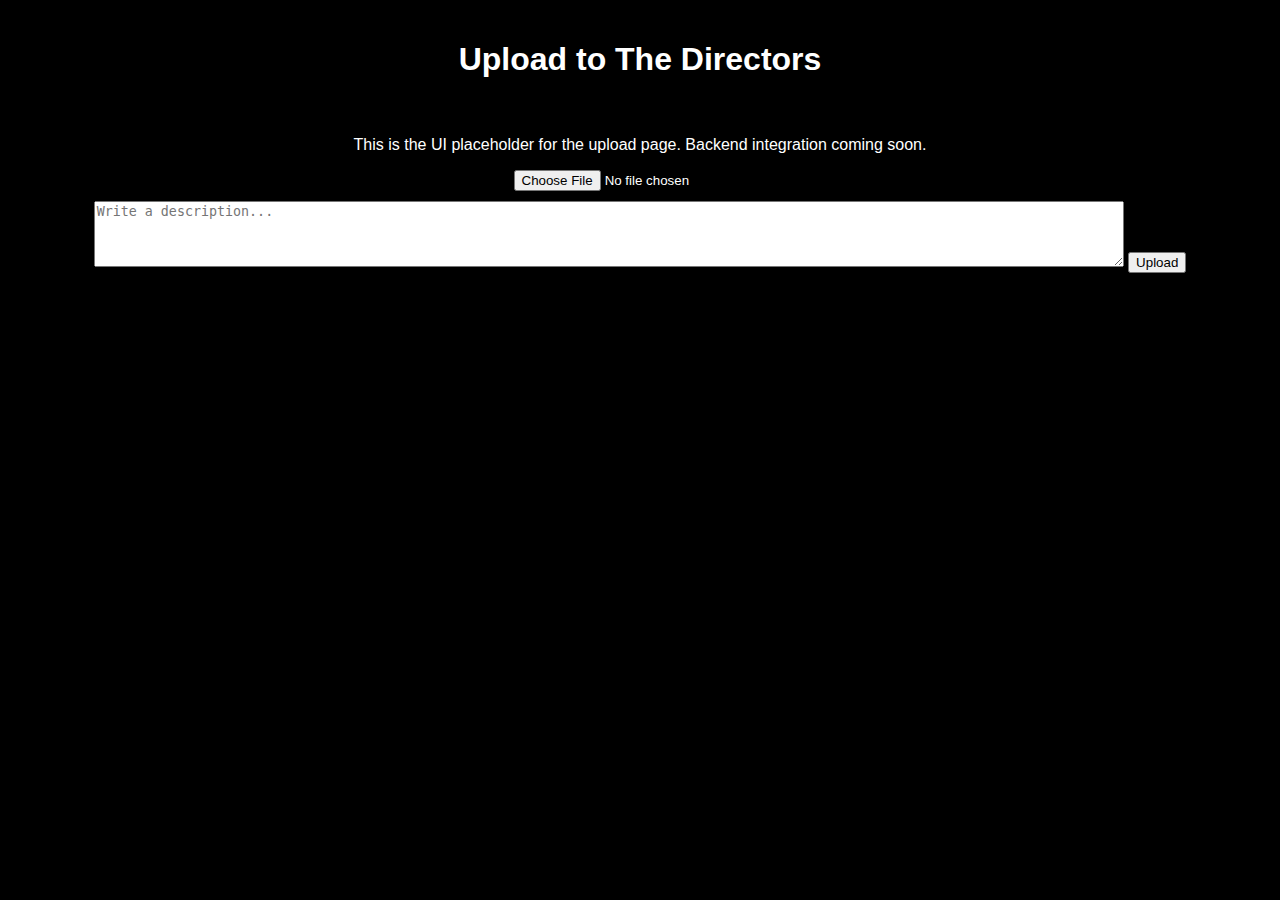
<file: upload.html>
<!DOCTYPE html>
<html lang="en">
<head>
  <meta charset="UTF-8">
  <meta name="viewport" content="width=device-width, initial-scale=1.0">
  <title>Upload - UI Preview</title>
  <link rel="stylesheet" href="style.css">
</head>
<body>
  <header>
    <h1>Upload to The Directors</h1>
  </header>

  <main>
    <p>This is the UI placeholder for the upload page. Backend integration coming soon.</p>
    <input type="file" accept="image/*">
    <textarea placeholder="Write a description..."></textarea>
    <button>Upload</button>
  </main>

</body>
</html>
</file>
<file: style.css>
body {
  margin: 0;
  font-family: Arial, sans-serif;
  background-color: #000;
  color: #fff;
  text-align: center;
}

header {
  padding: 20px;
}

.tagline {
  color: #00ffcc;
}

.photo-container {
  max-width: 90%;
  margin: auto;
}

.photo-container img {
  max-width: 100%;
  max-height: 70vh;
  border: 5px solid #00ffcc;
  border-radius: 10px;
  transition: opacity 0.5s ease;
}

.description {
  margin-top: 10px;
  font-size: 1.2em;
}

.actions {
  margin: 15px;
}

.comments {
  margin-top: 20px;
  background: rgba(255, 255, 255, 0.05);
  padding: 15px;
  border-radius: 8px;
}

textarea {
  width: 80%;
  height: 60px;
  margin-top: 10px;
}

.scroll-hint {
  position: fixed;
  bottom: 10px;
  width: 100%;
  text-align: center;
  color: #00ffcc;
  animation: bounce 1.5s infinite;
}

@keyframes bounce {
  0%, 100% { transform: translateY(0); }
  50% { transform: translateY(-5px); }
}

.doodle-frame {
  position: fixed;
  top: 0;
  left: 0;
  width: 100%;
  height: 100%;
  pointer-events: none;
  background: url('https://i.ibb.co/QP6cJdp/doodles-sample.png') center/cover no-repeat;
  opacity: 0.15;
}
</file>
